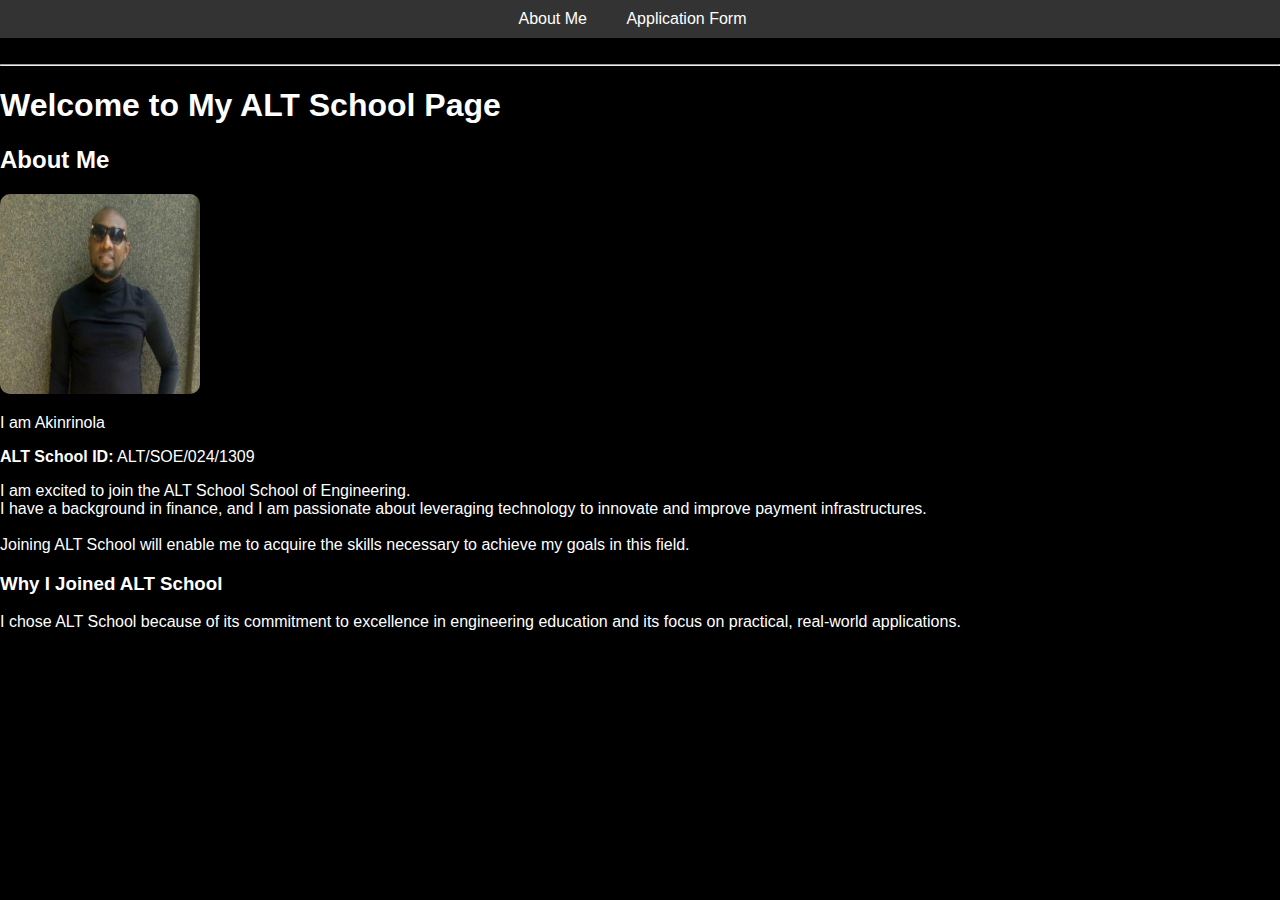
<file: index.html>
<!DOCTYPE html>
<html lang="en">
<head>
    <meta charset="UTF-8">
    <meta name="viewport" content="width=device-width, initial-scale=1.0">
    <title>About Me</title>
    <link rel="stylesheet" href="styles.css">
</head>
<body>

    <nav>
        <ul>
            <li><a href="#about">About Me</a></li>
            <li><a href="form.html">Application Form</a></li>
        </ul>
    </nav>

    <section id="top">
        <br>
        <hr>
        <h1>Welcome to My ALT School Page</h1>
    </section>

    <section id="about">
        <h2>About Me</h2>
        <img src="Bode.jpeg" alt="Your Photograph" class="profile-img">
        <p>I am Akinrinola</p>
        <p><strong>ALT School ID:</strong> ALT/SOE/024/1309</p>
        <p>
           I am excited to join the ALT School School of Engineering.<br>
            I have a background in finance, and I am passionate about leveraging technology to innovate and improve payment infrastructures.<br><br>
            Joining ALT School will enable me to acquire the skills necessary to achieve my goals in this field.
        </p>
        
        <h3>Why I Joined ALT School</h3>
        <p>I chose ALT School because of its commitment to excellence in engineering education and its focus on practical, real-world applications.</p>
    </section>

</body>
</html>
</file>
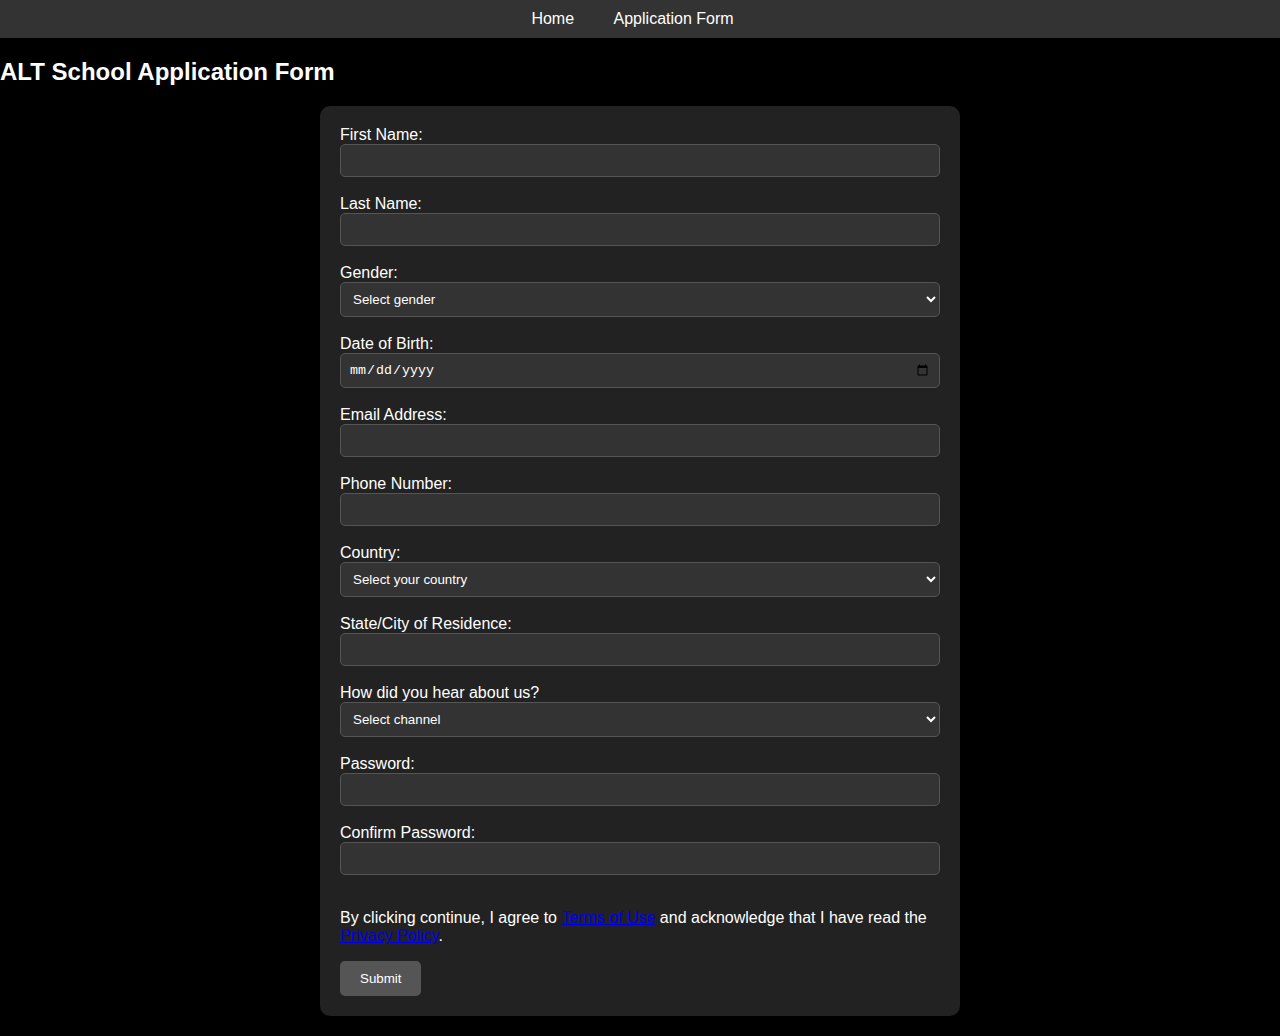
<file: form.html>
<!DOCTYPE html>
<html lang="en">
<head>
    <meta charset="UTF-8">
    <meta name="viewport" content="width=device-width, initial-scale=1.0">
    <title>ALT School Application Form</title>
    <link rel="stylesheet" href="styles.css"> <!-- Linking the CSS file -->
</head>
<body>

    <nav>
        <ul>
            <li><a href="index.html">Home</a></li>
            <li><a href="#form">Application Form</a></li>
        </ul>
    </nav>

    <section id="form">
        <h2>ALT School Application Form</h2>
        <form action="submit_form" method="post">
            <label for="first_name">First Name:</label><br>
            <input type="text" id="first_name" name="first_name" required><br><br>

            <label for="last_name">Last Name:</label><br>
            <input type="text" id="last_name" name="last_name" required><br><br>

            <label for="gender">Gender:</label><br>
            <select id="gender" name="gender" required>
                <option value="">Select gender</option>
                <option value="male">Male</option>
                <option value="female">Female</option>
                <option value="other">Other</option>
            </select><br><br>

            <label for="dob">Date of Birth:</label><br>
            <input type="date" id="dob" name="dob" required><br><br>

            <label for="email">Email Address:</label><br>
            <input type="email" id="email" name="email" required><br><br>

            <label for="phone">Phone Number:</label><br>
            <input type="tel" id="phone" name="phone" required><br><br>

            <label for="country">Country:</label><br>
            <select id="country" name="country" required>
                <option value="">Select your country</option>
                <!-- Add options for countries here -->
            </select><br><br>

            <label for="state">State/City of Residence:</label><br>
            <input type="text" id="state" name="state" required><br><br>

            <label for="hear_about">How did you hear about us?</label><br>
            <select id="hear_about" name="hear_about" required>
                <option value="">Select channel</option>
                <!-- Add options for channels here -->
            </select><br><br>

            <label for="password">Password:</label><br>
            <input type="password" id="password" name="password" required><br><br>

            <label for="confirm_password">Confirm Password:</label><br>
            <input type="password" id="confirm_password" name="confirm_password" required><br><br>

            <p>By clicking continue, I agree to <a href="#">Terms of Use</a> and acknowledge that I have read the <a href="#">Privacy Policy</a>.</p>

            <input type="submit" value="Submit">
        </form>
    </section>

</body>
</html>
</file>
<file: styles.css>
body {
    background-color: black;
    color: white;
    font-family: Arial, sans-serif;
    margin: 0;
    padding: 0;
}

nav {
    background-color: #333;
    padding: 10px;
}

nav ul {
    list-style-type: none;
    padding: 0;
    margin: 0;
    text-align: center;
}

nav ul li {
    display: inline-block;
    margin-right: 15px;
}

nav ul li a {
    color: white;
    text-decoration: none;
    padding: 5px 10px;
}

nav ul li a:hover {
    background-color: #555;
    border-radius: 5px;
}

h1, h2, h3 {
    color: white;
}

img.profile-img {
    width: 200px;
    height: 200px;
    border-radius: 10px;
}

form {
    background-color: #222;
    padding: 20px;
    border-radius: 10px;
    max-width: 600px;
    margin: 20px auto;
}

label {
    color: white;
}

input[type="text"],
input[type="email"],
input[type="tel"],
input[type="date"],
select,
input[type="password"] {
    background-color: #333;
    color: white;
    border: 1px solid #555;
    padding: 8px;
    border-radius: 5px;
    width: 100%;
    box-sizing: border-box;
}

input[type="submit"] {
    background-color: #555;
    color: white;
    border: none;
    padding: 10px 20px;
    border-radius: 5px;
    cursor: pointer;
}

input[type="submit"]:hover {
    background-color: #777;
}
</file>
